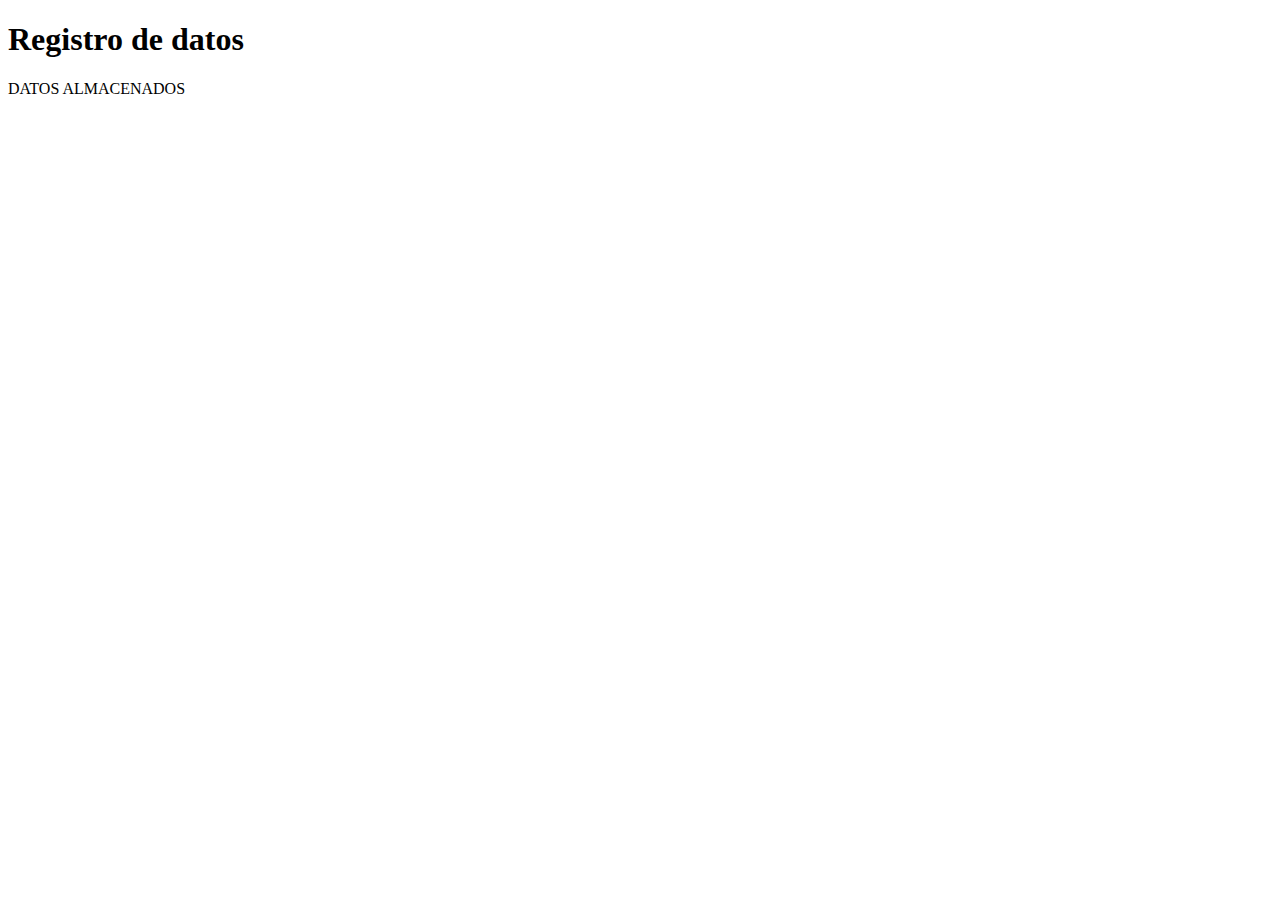
<file: pages/gracias.html>
<!DOCTYPE html>
<html lang="es">
<head>
  <meta charset="UTF-8">
  <meta http-equiv="X-UA-Compatible" content="IE=edge">
  <meta name="viewport" content="width=device-width, initial-scale=1.0">
  <title>Essencial Para Tu Cocina</title>
</head>
<body>
  <h1>Registro de datos</h1>
  <p>DATOS ALMACENADOS</p>
</body>
</html>
</file>
